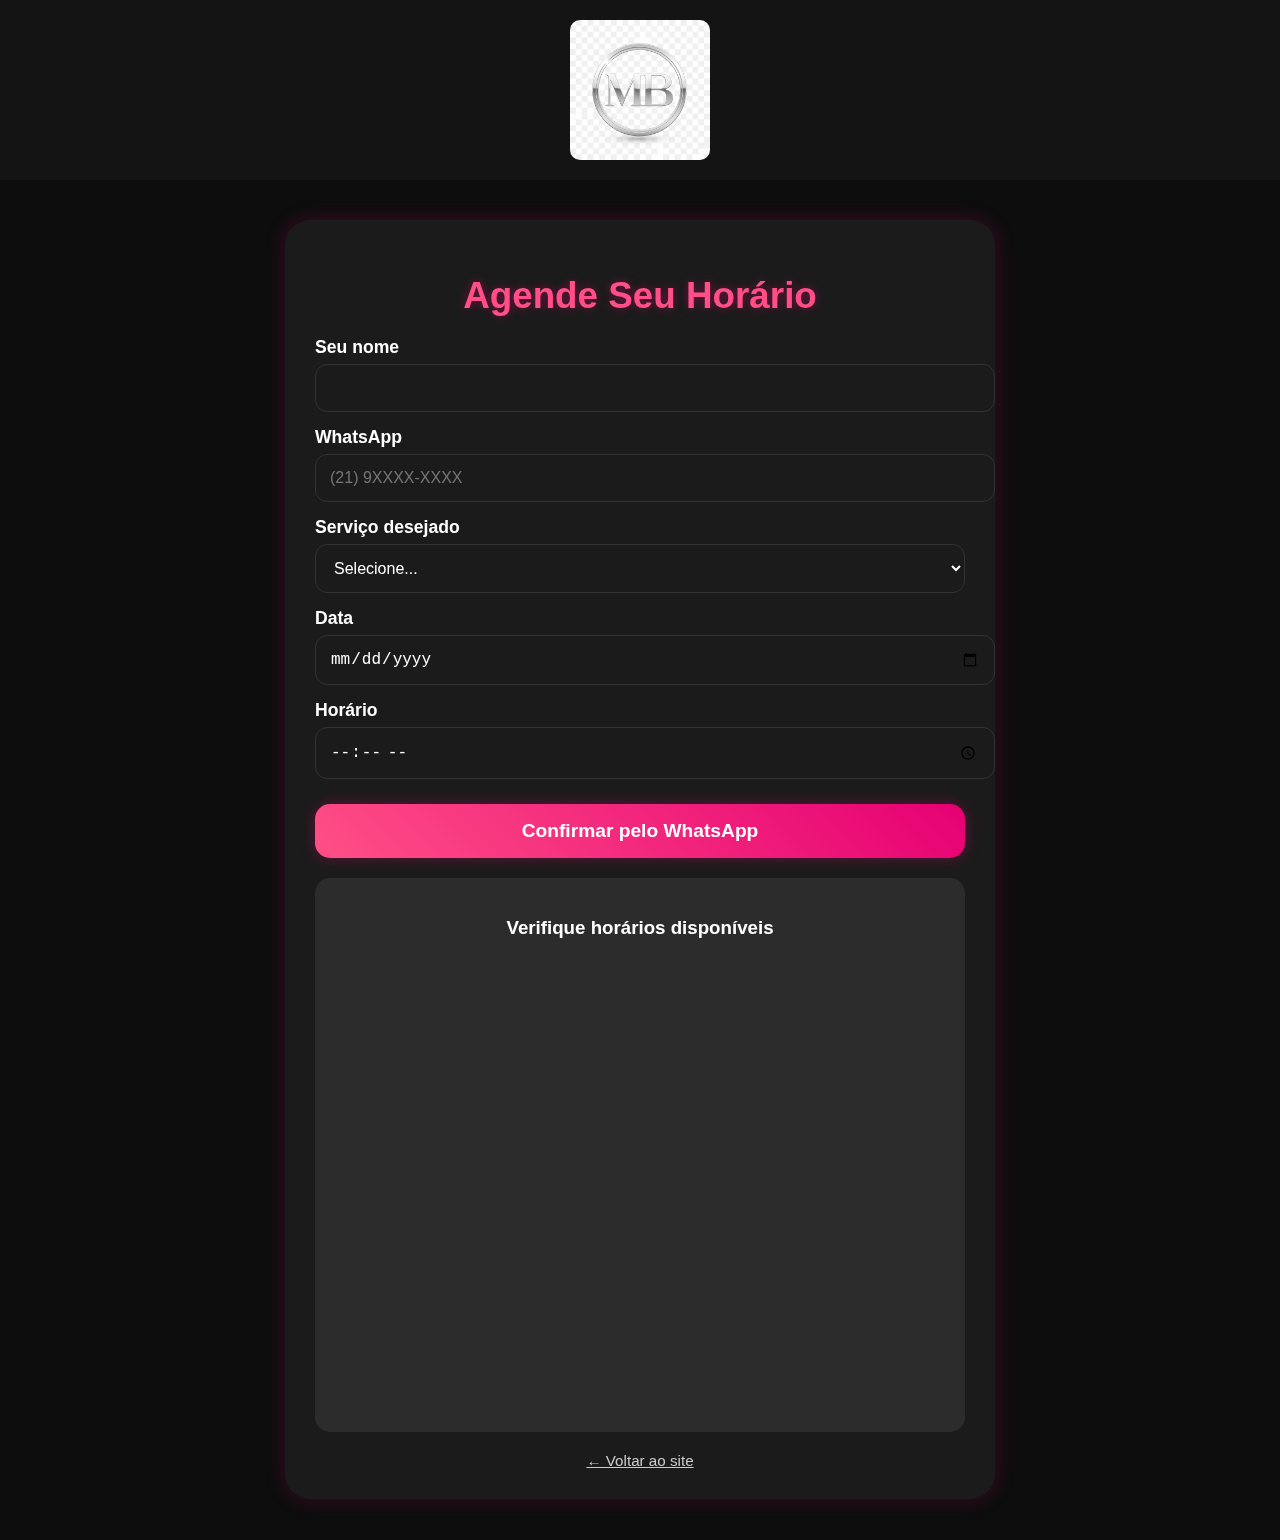
<file: agendamento.html>
<!doctype html>
<html lang="pt-BR">
<head>
  <meta charset="utf-8" />
  <meta name="viewport" content="width=device-width, initial-scale=1" />
  <title>Agendamento — Manoella Beauty</title>
  <link rel="stylesheet" href="style.css" />

  <style>
    body {
      background: #0d0d0d;
      font-family: "Nunito", sans-serif;
      margin: 0;
      padding: 0;
      color: #fff;
    }

    header {
      width: 100%;
      padding: 20px 0;
      display: flex;
      justify-content: center;
      background: rgba(255, 255, 255, 0.03);
      backdrop-filter: blur(6px);
    }

    header img {
      width: 140px;
      border-radius: 10px;
    }

    .container {
      max-width: 650px;
      margin: 40px auto;
      padding: 30px;
      background: rgba(255, 255, 255, 0.06);
      border-radius: 25px;
      box-shadow: 0 0 20px rgba(255, 0, 128, 0.2);
      backdrop-filter: blur(12px);
    }

    h1 {
      text-align: center;
      margin-bottom: 20px;
      font-size: 2.3rem;
      color: #ff4f86;
      text-shadow: 0 0 10px rgba(255, 0, 128, 0.4);
    }

    label {
      display: block;
      margin-top: 15px;
      font-size: 1.1rem;
      font-weight: 600;
    }

    input, select {
      width: 100%;
      padding: 14px;
      margin-top: 6px;
      border-radius: 12px;
      background: #1b1b1b;
      border: 1px solid #333;
      color: #fff;
      font-size: 1rem;
      transition: .3s;
    }

    input:focus, select:focus {
      border-color: #ff4f86;
      box-shadow: 0 0 10px #ff4f8680;
    }

    button {
      width: 100%;
      padding: 16px;
      background: linear-gradient(45deg, #ff4f86, #e60073);
      border: none;
      border-radius: 15px;
      color: #fff;
      font-size: 1.2rem;
      margin-top: 25px;
      cursor: pointer;
      transition: .3s;
      font-weight: 700;
      box-shadow: 0 0 15px rgba(255, 0, 128, 0.3);
    }

    button:hover {
      transform: scale(1.03);
      box-shadow: 0 0 20px rgba(255, 0, 128, 0.6);
    }

    .back-link {
      display: block;
      text-align: center;
      margin-top: 20px;
      color: #ccc;
      font-size: .95rem;
    }

    .calendar-box {
      margin-top: 20px;
      padding: 20px;
      background: rgba(255, 255, 255, 0.08);
      border-radius: 15px;
      text-align: center;
    }

    .calendar-box iframe {
      width: 100%;
      height: 450px;
      border: none;
      border-radius: 12px;
    }

    .success {
      background: #0f0;
      color: #000;
      padding: 12px;
      border-radius: 10px;
      margin-top: 20px;
      text-align: center;
      display: none;
      font-weight: 700;
    }
  </style>
</head>

<body>
  <header>
    <img src="img/logo.jpeg" alt="Manoella Beauty Logo" />
  </header>

  <div class="container">
    <h1>Agende Seu Horário</h1>

    <form id="bookingForm">
      <label for="name">Seu nome</label>
      <input type="text" id="name" required />

      <label for="phone">WhatsApp</label>
      <input type="tel" id="phone" required placeholder="(21) 9XXXX-XXXX" />

      <label for="service">Serviço desejado</label>
      <select id="service" required>
        <option value="">Selecione...</option>
        <option>Tufos Tecnológicos 4D — R$ 75,00</option>
        <option>Volume BO$$ — R$ 70,00</option>
        <option>Volume Luxo — R$ 65,00</option>
        <option>Volume Glamour — R$ 65,00</option>
        <option>Volume Priss — R$ 60,00</option>
        <option>Volume Classic — R$ 50,00</option>
        <option>Tufos Brasileiro — R$ 65,00</option>
        <option>Design com Henna — R$ 30,00</option>
      </select>

      <label for="date">Data</label>
      <input type="date" id="date" required />

      <label for="time">Horário</label>
      <input type="time" id="time" required />

      <button type="submit">Confirmar pelo WhatsApp</button>
    </form>

    <div class="success" id="successMsg">✔ Agendamento iniciado! Confirme no WhatsApp.</div>

    <div class="calendar-box">
      <h3>Verifique horários disponíveis</h3>

      <!-- Calendário público que funciona no GitHub -->
      <iframe 
        src="https://calendar.google.com/calendar/embed?src=pt_brazilian%23holiday%40group.v.calendar.google.com&ctz=America%2FSao_Paulo"
        loading="lazy">
      </iframe>
    </div>

    <a class="back-link" href="index.html">← Voltar ao site</a>
  </div>

  <script>
    document.getElementById("bookingForm").addEventListener("submit", function(e) {
      e.preventDefault();

      const name = document.getElementById("name").value;
      const phone = document.getElementById("phone").value;
      const service = document.getElementById("service").value;
      const date = document.getElementById("date").value.split("-").reverse().join("/");
      const time = document.getElementById("time").value;

      const msg =
        `Olá! Gostaria de realizar um agendamento:%0A` +
        `Nome: ${name}%0A` +
        `WhatsApp: ${phone}%0A` +
        `Serviço: ${service}%0A` +
        `Data: ${date}%0A` +
        `Horário: ${time}`;

      const number = "55219XXXXXXXX"; // SUBSTITUA PELO SEU NÚMERO

      window.open(`https://wa.me/${number}?text=${msg}`, "_blank");

      document.getElementById("successMsg").style.display = "block";
    });
  </script>
</body>
</html>
</file>
<file: style.css>
/* ============================
   ESTILO GERAL
============================ */
body {
    margin: 0;
    padding: 0;
    font-family: 'Poppins', Arial, sans-serif;
    background: #f8f6ff;
    color: #2a2a2a;
}

header {
    width: 100%;
    padding: 20px 0;
    display: flex;
    justify-content: center;
    background: #ffffffbb;
    backdrop-filter: blur(10px);
    position: sticky;
    top: 0;
    z-index: 20;
}

header img {
    width: 140px;
}

/* ============================
   FOTO DE PERFIL
============================ */
.profile-section {
    text-align: center;
    margin-top: 20px;
}

.profile-section img {
    width: 220px;
    height: 260px;
    object-fit: cover;
    border-radius: 50%;
    border: 4px solid #d4b3ff;
    box-shadow: 0px 4px 20px #c9b8ff;
}

.profile-section h1 {
    margin-top: 20px;
    font-size: 26px;
    color: #27203f;
}

.profile-section p {
    max-width: 500px;
    margin: auto;
    font-size: 15px;
    line-height: 1.6;
}

/* ============================
   SLIDER DE VÍDEOS
============================ */
.video-slider {
    width: 100%;
    max-width: 700px;
    margin: 40px auto;
    overflow: hidden;
    border-radius: 20px;
    box-shadow: 0px 4px 20px #c9b8ff;
}

.video-slider video {
    width: 100%;
    display: none;
}

.video-slider video.active {
    display: block;
}

/* ============================
   CARDS DE SERVIÇOS
============================ */
.services-section {
    margin-top: 50px;
    text-align: center;
}

.services-grid {
    display: grid;
    grid-template-columns: repeat(auto-fit, minmax(180px, 1fr));
    gap: 25px;
    padding: 20px;
}

.service-card {
    background: #ffffff;
    border-radius: 20px;
    padding: 15px;
    box-shadow: 0px 4px 15px #dfd7ff;
    transition: 0.3s;
    cursor: pointer;
}

.service-card:hover {
    transform: translateY(-4px);
}

.service-card img {
    width: 100%;
    height: 130px;
    object-fit: cover;
    border-radius: 14px;
}

.service-card h3 {
    margin: 10px 0 5px;
}

.service-card p {
    font-size: 14px;
}

/* ============================
   BOTÃO
============================ */
.btn {
    display: block;
    width: 180px;
    margin: 30px auto 60px;
    padding: 14px;
    background: #8b6fff;
    color: white;
    text-align: center;
    border-radius: 25px;
    font-size: 16px;
    text-decoration: none;
    box-shadow: 0px 3px 10px #b7a5ff;
    transition: 0.3s;
}

.btn:hover {
    background: #6d54e0;
}

/* ============================
   RODAPÉ
============================ */
footer {
    text-align: center;
    padding: 20px;
    margin-top: 40px;
    background: #f0eaff;
}

.social-icons img {
    width: 45px;
    margin: 0 10px;
}
</file>
